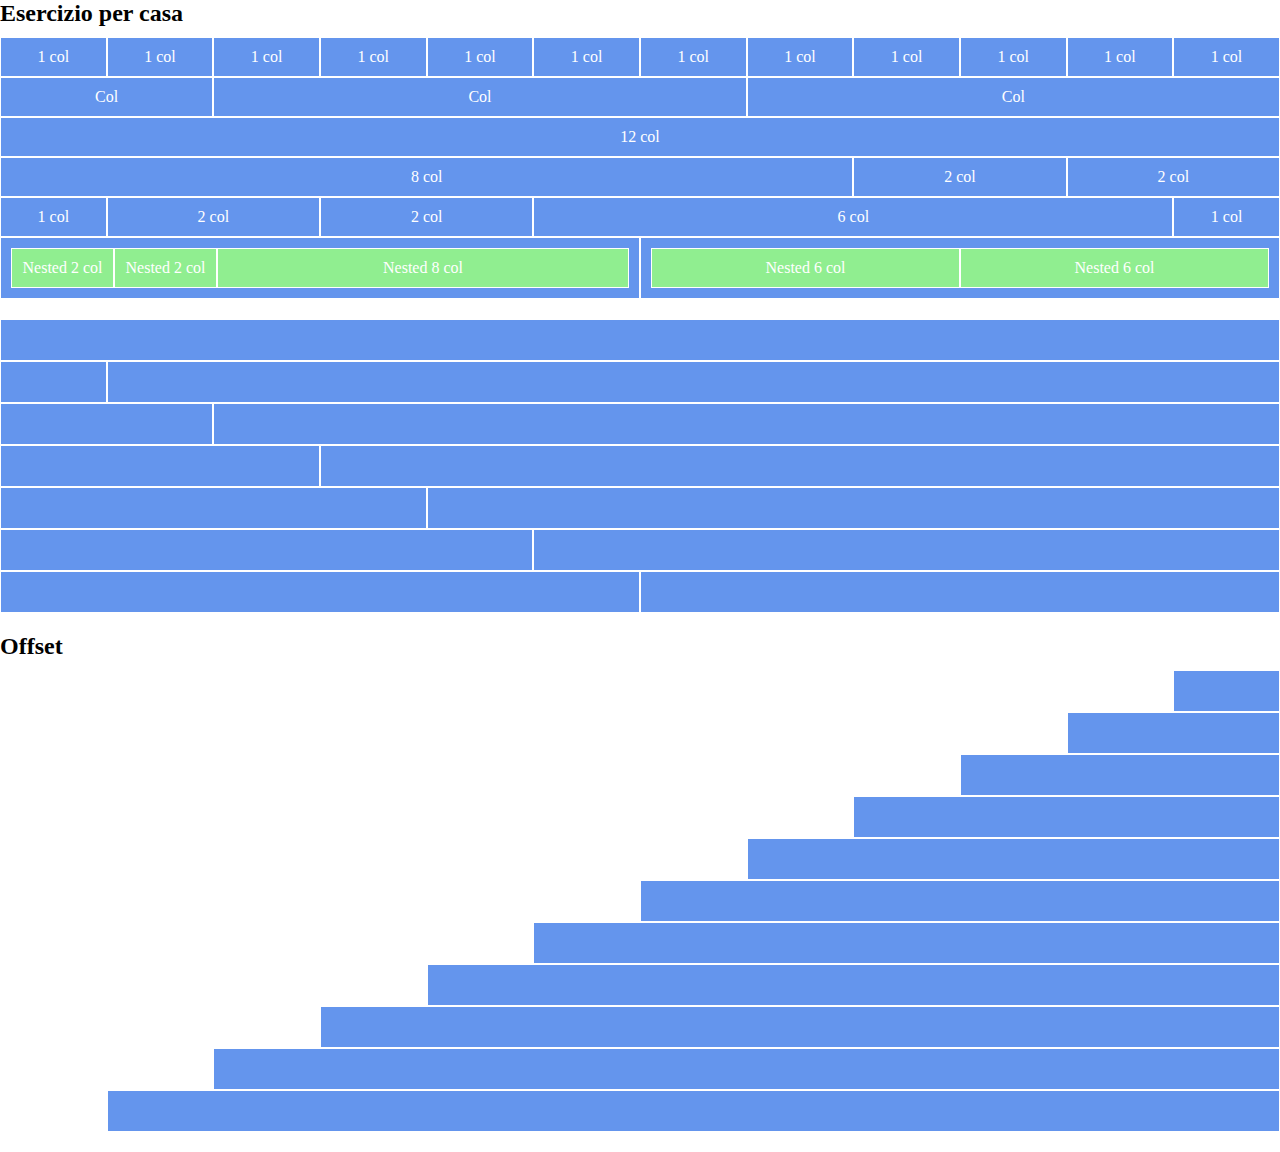
<file: index.html>
<!DOCTYPE html>
<html lang="en">
<head>
    <meta charset="UTF-8">
    <meta http-equiv="X-UA-Compatible" content="IE=edge">
    <meta name="viewport" content="width=device-width, initial-scale=1.0">
    <link rel="stylesheet" href="css/12BoolFLex.css">
    <link rel="stylesheet" href="css/style.css">
    <title>Framework-Test</title>
</head>
<body>
    <div class="container-fluid">
        <h2>Esercizio per casa</h2>
        <div class="row">
            <div class="col-1 col-xl-1 t-center p-1">1 col</div>
            <div class="col-1 col-xl-1 t-center p-1">1 col</div>
            <div class="col-1 col-xl-1 t-center p-1">1 col</div>
            <div class="col-1 col-xl-1 t-center p-1">1 col</div>
            <div class="col-1 col-xl-1 t-center p-1">1 col</div>
            <div class="col-1 col-xl-1 t-center p-1">1 col</div>
            <div class="col-1 col-xl-1 t-center p-1">1 col</div>
            <div class="col-1 col-xl-1 t-center p-1">1 col</div>
            <div class="col-1 col-xl-1 t-center p-1">1 col</div>
            <div class="col-1 col-xl-1 t-center p-1">1 col</div>
            <div class="col-1 col-xl-1 t-center p-1">1 col</div>
            <div class="col-1 col-xl-1 t-center p-1">1 col</div>
        </div>
        <div class="row">
            <div class="col-2 col-xl-2 t-center p-1">Col</div>
            <div class="col-5 col-xl-5 t-center p-1">Col</div>
            <div class="col-5 col-xl-5 t-center p-1">Col</div>
        </div>
        <div class="row">
            <div class="col-12 col-xl-12 t-center p-1">12 col</div>
        </div>
        <div class="row">
            <div class="col-8 col-xl-8 t-center p-1">8 col</div>
            <div class="col-2 col-xl-2 t-center p-1">2 col</div>
            <div class="col-2 col-xl-2 t-center p-1">2 col</div>
        </div>
        <div class="row">
            <div class="col-1 col-xl-1 t-center p-1">1 col</div>
            <div class="col-2 col-xl-2 t-center p-1">2 col</div>
            <div class="col-2 col-xl-2 t-center p-1">2 col</div>
            <div class="col-6 col-xl-6 t-center p-1">6 col</div>
            <div class="col-1 col-xl-1 t-center p-1">1 col</div>
        </div>
        <div class="row">
            <div class="col-12 col-xl-6 ">
                <div class="row p-1">
                    <div class="col-2 col-xl-2 t-center bg-green p-1">Nested 2 col</div>
                    <div class="col-2 col-xl-2 t-center bg-green p-1">Nested 2 col</div>
                    <div class="col-8 col-xl-8 t-center bg-green p-1">Nested 8 col</div>
                </div>
            </div>
            <div class="col-12 col-xl-6">
                <div class="row p-1">
                    <div class="col-6 col-xl-6 t-center bg-green p-1">Nested 6 col</div>
                    <div class="col-6 col-xl-6 t-center bg-green p-1">Nested 6 col</div>
                </div>
            </div>
        </div>
    </div>
    <div class="container-fluid">
        <div class="row">
            <div class="col-8 col-offset-2 col-xl-offset-0 col-xl-12 p-2"></div>
        </div>
        <div class="row">
            <div class="col-1 col-offset-1 col-xl-offset-0 col-xl-1 p-2"></div>
            <div class="col-9 col-xl-11 p-2"></div>
        </div>
        <div class="row">
            <div class="col-2 col-offset-1 col-xl-offset-0 col-xl-2 p-2"></div>
            <div class="col-8 col-xl-10 p-2"></div>
        </div>
        <div class="row">
            <div class="col-3 col-offset-1 col-xl-offset-0 col-xl-3 p-2"></div>
            <div class="col-7 col-xl-9 p-2"></div>
        </div>
        <div class="row">
            <div class="col-4 col-offset-1 col-xl-offset-0 col-xl-4 p-2"></div>
            <div class="col-6 col-xl-8 p-2"></div>
        </div>
        <div class="row">
            <div class="col-5 col-offset-1 col-xl-offset-0 col-xl-5 p-2"></div>
            <div class="col-5 col-xl-7 p-2"></div>
        </div>
        <div class="row">
            <div class="col-6 col-offset-1 col-xl-offset-0 col-xl-6 p-2"></div>
            <div class="col-4 col-xl-6 p-2"></div>
        </div>
    </div>
    <div class="container-fluid">
        <h2>Offset</h2>
        <div class="row">
            <div class="col-1 col-offset-10 col-xl-1 col-xl-offset-11 p-2"></div>
        </div>
        <div class="row">
            <div class="col-2 col-offset-9 col-xl-2 col-xl-offset-10 p-2"></div>
        </div>
        <div class="row">
            <div class="col-3 col-offset-8 col-xl-3 col-xl-offset-9 p-2"></div>
        </div>
        <div class="row">
            <div class="col-4 col-offset-7 col-xl-4 col-xl-offset-8 p-2"></div>
        </div>
        <div class="row">
            <div class="col-5 col-offset-6 col-xl-5 col-xl-offset-7 p-2"></div>
        </div>
        <div class="row">
            <div class="col-6 col-offset-5 col-xl-6 col-xl-offset-6 p-2"></div>
        </div>
        <div class="row">
            <div class="col-7 col-offset-4 col-xl-7 col-xl-offset-5 p-2"></div>
        </div>
        <div class="row">
            <div class="col-8 col-offset-3 col-xl-8 col-xl-offset-4 p-2"></div>
        </div>
        <div class="row">
            <div class="col-9 col-offset-2 col-xl-9 col-xl-offset-3 p-2"></div>
        </div>
        <div class="row">
            <div class="col-10 col-offset-1 col-xl-10 col-xl-offset-2 p-2"></div>
        </div>
        <div class="row">
            <div class="col-11 col-offset-0 col-xl-11 col-xl-offset-1 p-2"></div>
        </div>
    </div>
</body>
</html>
</file>
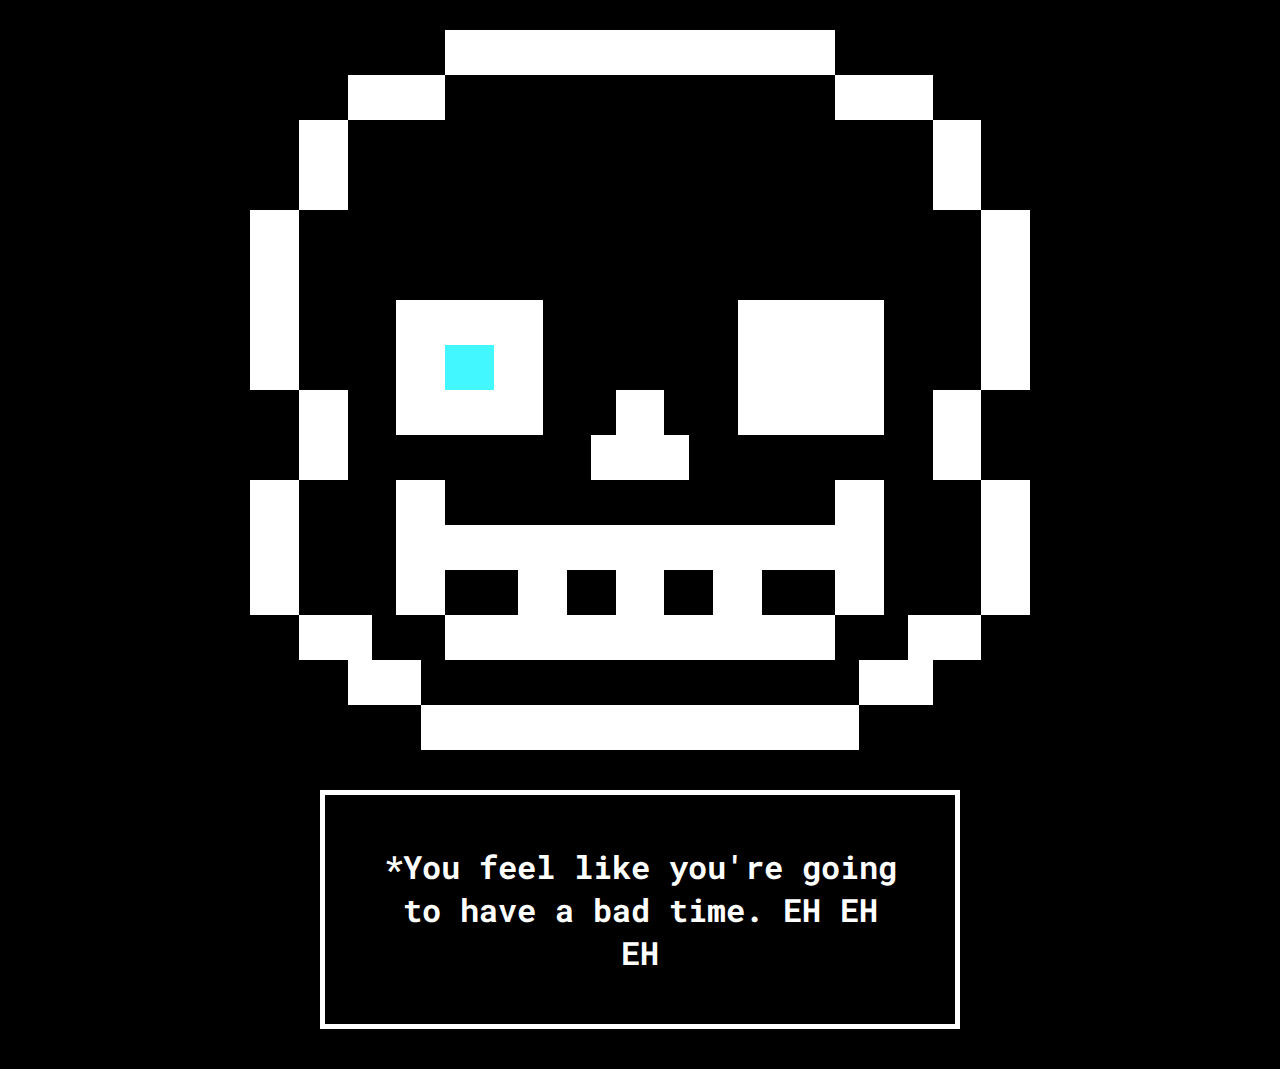
<file: Bonus/index-bonus.html>
<!DOCTYPE html>
<html lang="en">
<head>
    <meta charset="UTF-8">
    <meta http-equiv="X-UA-Compatible" content="IE=edge">
    <meta name="viewport" content="width=device-width, initial-scale=1.0">
    <link rel="preconnect" href="https://fonts.googleapis.com">
    <link rel="preconnect" href="https://fonts.gstatic.com" crossorigin>
    <link href="https://fonts.googleapis.com/css2?family=Montserrat:wght@300;400&family=Poppins:wght@400;700;900&family=Roboto+Mono:wght@500&display=swap" rel="stylesheet">
    <link rel="stylesheet" href="../css/12BoolFLex.css">
    <link rel="stylesheet" href="style-bonus.css">
    <title>Framework-Test</title>
</head>
<body>
    <div class="container canva-container">
        <div class="row">
            <div class="col-6 canva">
                <div class="row">
                    <div class="col-4 col-offset-8 pixel"></div>
                </div>
                <div class="row">
                    <div class="col-2 col-offset-6 pixel"></div>
                </div>
                <div class="row">
                    <div class="col-1 col-offset-5 pixel"></div>
                </div>
                <div class="row">
                    <div class="col-1 col-offset-5 pixel"></div>
                </div>
                <div class="row">
                    <div class="col-1 col-offset-4 pixel"></div>
                </div>
                <div class="row">
                    <div class="col-1 col-offset-4 pixel"></div>
                </div>
                <div class="row">
                    <div class="col-1 col-offset-4 pixel"></div>
                    <div class="col-3 col-offset-2 pixel"></div>
                </div>
                <div class="row">
                    <div class="col-1 col-offset-4 pixel"></div>
                    <div class="col-1 col-offset-2 pixel"></div>
                    <div class="col-1  pixel-special"></div>
                    <div class="col-1  pixel"></div>
                </div>
                <div class="row">
                    <div class="col-1 col-offset-5 pixel"></div>
                    <div class="col-3 col-offset-1 pixel"></div>
                    <div class="col-1 col-offset-1 pixel-container">
                        <div class="row">
                            <div class="col-6 col-offset-6 pixel"></div>
                        </div>
                    </div>
                </div>
                <div class="row">
                    <div class="col-1 col-offset-5 pixel"></div>
                    <div class="col-1 col-offset-5 pixel"></div>
                </div>
                <div class="row">
                    <div class="col-1 col-offset-4 pixel"></div>
                    <div class="col-1 col-offset-2 pixel"></div>
                </div>
                <div class="row">
                    <div class="col-1 col-offset-4 pixel"></div>
                    <div class="col-5 col-offset-2 pixel"></div>
                </div>
                <div class="row">
                    <div class="col-1 col-offset-4 pixel"></div>
                    <div class="col-1 col-offset-2 pixel"></div>
                    <div class="col-1 col-offset-1 pixel-container">
                        <div class="row">
                            <div class="col-6 col-offset-6 pixel"></div>
                        </div>
                    </div>
                    <div class="col-1 pixel-container">
                        <div class="row">
                            <div class="col-6  pixel"></div>
                        </div>
                    </div>
                    <div class="col-1 pixel-container">
                        <div class="row">
                            <div class="col-6 col-offset-6 pixel"></div>
                        </div>
                    </div>
                </div>
                <div class="row">
                    <div class="col-1 col-offset-5 pixel"></div>
                    <div class="col-1 pixel-container">
                        <div class="row">
                            <div class="col-6 pixel"></div>
                        </div>
                    </div>
                    <div class="col-4 col-offset-1 pixel"></div>
                </div>
                <div class="row">
                    <div class="col-1 col-offset-6 pixel"></div>
                    <div class="col-1 pixel-container">
                        <div class="row">
                            <div class="col-6 pixel"></div>
                        </div>
                    </div>
                </div>
                <div class="row">
                    <div class="col-1 col-offset-7 pixel-container">
                        <div class="row">
                            <div class="col-6 col-offset-6 pixel"></div>
                        </div>
                    </div>
                    <div class="col-4 pixel"></div>
                </div>
            </div>
            <div class="col-6 canva">
                <div class="row">
                    <div class="col-4 pixel"></div>
                </div>
                <div class="row">
                    <div class="col-2 col-offset-4 pixel"></div>
                </div>
                <div class="row">
                    <div class="col-1 col-offset-6 pixel"></div>
                </div>
                <div class="row">
                    <div class="col-1 col-offset-6 pixel"></div>
                </div>
                <div class="row">
                    <div class="col-1 col-offset-7 pixel"></div>
                </div>
                <div class="row">
                    <div class="col-1 col-offset-7 pixel"></div>
                </div>
                <div class="row">
                    <div class="col-3 col-offset-2 pixel"></div>
                    <div class="col-1 col-offset-2 pixel"></div>
                </div>
                <div class="row">
                    <div class="col-3 col-offset-2 pixel"></div>
                    <div class="col-1 col-offset-2 pixel"></div>
                </div>
                <div class="row">
                    <div class="col-1 pixel-container">
                        <div class="row">
                            <div class="col-6 pixel"></div>
                        </div>
                    </div>
                    <div class="col-3 col-offset-1 pixel"></div>
                    <div class="col-1 col-offset-1 pixel"></div>
                </div>
                <div class="row">
                    <div class="col-1 pixel"></div>
                    <div class="col-1 col-offset-5 pixel"></div>
                </div>
                <div class="row">
                    <div class="col-1 col-offset-4 pixel"></div>
                    <div class="col-1 col-offset-2 pixel"></div>
                </div>
                <div class="row">
                    <div class="col-5 pixel"></div>
                    <div class="col-1 col-offset-2 pixel"></div>
                </div>
                <div class="row">
                    <div class="col-1 pixel-container">
                        <div class="row">
                            <div class="col-6 pixel"></div>
                        </div>
                    </div>
                    <div class="col-1 pixel-container">
                        <div class="row">
                            <div class="col-6 col-offset-6 pixel"></div>
                        </div>
                    </div>
                    <div class="col-1 pixel-container">
                        <div class="row">
                            <div class="col-6  pixel"></div>
                        </div>
                    </div>
                    <div class="col-1 col-offset-1 pixel"></div>
                    <div class="col-1 col-offset-2 pixel"></div>    
                </div>
                <div class="row">
                    <div class="col-4 pixel"></div>
                    <div class="col-1 col-offset-1 pixel-container">
                        <div class="row">
                            <div class="col-6 col-offset-6 pixel"></div>
                        </div>
                    </div>
                    <div class="col-1 pixel"></div>
                </div>
                <div class="row">
                    <div class="col-1 col-offset-4 pixel-container">
                        <div class="row">
                            <div class="col-6 col-offset-6 pixel"></div>
                        </div>
                    </div>
                    <div class="col-1 pixel"></div>
                </div>
                <div class="row">
                    <div class="col-4 pixel"></div>
                    <div class="col-1 pixel-container">
                        <div class="row">
                            <div class="col-6 pixel"></div>
                        </div>
                    </div>
                </div>
            </div>
        </div>
    </div>
    <div class="container-text">
        <h1>*You feel like you're going to have a bad time. EH EH EH</h1>
    </div>
    
</body>
</html>
</file>
<file: css/12BoolFLex.css>
* {
    padding: 0;
    margin: 0;
    box-sizing: border-box;
}

.container {
    max-width: 1170px;
    margin: 0 auto;
}

.center{
    justify-content: center;
    text-align: center;
}
.container-fluid {
    width: 100%;
    max-width: 100%;
}

.row {
    display: flex;
    flex-direction: row;
    flex-wrap: wrap;
}

[class*="col-"] {
    /* tutte le classi  che contengono "col-" */
    flex: 0 0 auto;
    /* grow - shrink - max-width */
}



.col-1 {
    flex-basis: calc((100% / 12) * 1);
    max-width: calc((100% / 12) * 1);
}

.col-2 {
    flex-basis: calc((100% / 12) * 2);
    max-width: calc((100% / 12) * 2);
}

.col-3 {
    flex-basis: calc((100% / 12) * 3);
    max-width: calc((100% / 12) * 3);
}

.col-4 {
    flex-basis: calc((100% / 12) * 4);
    max-width: calc((100% / 12) * 4);
}

.col-5 {
    flex-basis: calc((100% / 12) * 5);
    max-width: calc((100% / 12) * 5);
}

.col-6 {
    flex-basis: calc((100% / 12) * 6);
    max-width: calc((100% / 12) * 6);
}

.col-7 {
    flex-basis: calc((100% / 12) * 7);
    max-width: calc((100% / 12) * 7);
}

.col-8 {
    flex-basis: calc((100% / 12) * 8);
    max-width: calc((100% / 12) * 8);
}

.col-9 {
    flex-basis: calc((100% / 12) * 9);
    max-width: calc((100% / 12) * 9);
}

.col-10 {
    flex-basis: calc((100% / 12) * 10);
    max-width: calc((100% / 12) * 10);
}

.col-11 {
    flex-basis: calc((100% / 12) * 11);
    max-width: calc((100% / 12) * 11);
}

.col-12 {
    flex-basis: calc((100% / 12) * 12);
    max-width: calc((100% / 12) * 12);
}

.col-offset-0 {
    margin-left: 0;
}

.col-offset-1 {
    margin-left: calc((100% / 12) * 1);
}

.col-offset-2 {
    margin-left: calc((100% / 12) * 2);
}

.col-offset-3 {
    margin-left: calc((100% / 12) * 3);
}

.col-offset-4 {
    margin-left: calc((100% / 12) * 4);
}

.col-offset-5 {
    margin-left: calc((100% / 12) * 5);
}

.col-offset-6 {
    margin-left: calc((100% / 12) * 6);
}

.col-offset-7 {
    margin-left: calc((100% / 12) * 7);
}

.col-offset-8 {
    margin-left: calc((100% / 12) * 8);
}

.col-offset-9 {
    margin-left: calc((100% / 12) * 9);
}

.col-offset-10 {
    margin-left: calc((100% / 12) * 10);
}

.col-offset-11 {
    margin-left: calc((100% / 12) * 11);
}



.col {
    flex-grow: 1;
    /* se c'è spazio si allarga con il flex */
    flex-basis: 0;
    max-width: 100%;
}

/* SM */

@media all and (min-width: 576px){
    
    .col-sm-1 {
        flex-basis: calc((100% / 12) * 1);
        max-width: calc((100% / 12) * 1);
    }
    
    .col-sm-2 {
        flex-basis: calc((100% / 12) * 2);
        max-width: calc((100% / 12) * 2);
    }
    
    .col-sm-3 {
        flex-basis: calc((100% / 12) * 3);
        max-width: calc((100% / 12) * 3);
    }
    
    .col-sm-4 {
        flex-basis: calc((100% / 12) * 4);
        max-width: calc((100% / 12) * 4);
    }
    
    .col-sm-5 {
        flex-basis: calc((100% / 12) * 5);
        max-width: calc((100% / 12) * 5);
    }
    
    .col-sm-6 {
        flex-basis: calc((100% / 12) * 6);
        max-width: calc((100% / 12) * 6);
    }
    
    .col-sm-7 {
        flex-basis: calc((100% / 12) * 7);
        max-width: calc((100% / 12) * 7);
    }
    
    .col-sm-8 {
        flex-basis: calc((100% / 12) * 8);
        max-width: calc((100% / 12) * 8);
    }
    
    .col-sm-9 {
        flex-basis: calc((100% / 12) * 9);
        max-width: calc((100% / 12) * 9);
    }
    
    .col-sm-10 {
        flex-basis: calc((100% / 12) * 10);
        max-width: calc((100% / 12) * 10);
    }
    
    .col-sm-11 {
        flex-basis: calc((100% / 12) * 11);
        max-width: calc((100% / 12) * 11);
    }
    
    .col-sm-12 {
        flex-basis: calc((100% / 12) * 12);
        max-width: calc((100% / 12) * 12);
    }
    
    .col-sm-offset-0 {
        margin-left: 0;
    }

    .col-sm-offset-1 {
        margin-left: calc((100% / 12) * 1);
    }
    
    .col-sm-offset-2 {
        margin-left: calc((100% / 12) * 2);
    }
    
    .col-sm-offset-3 {
        margin-left: calc((100% / 12) * 3);
    }
    
    .col-sm-offset-4 {
        margin-left: calc((100% / 12) * 4);
    }
    
    .col-sm-offset-5 {
        margin-left: calc((100% / 12) * 5);
    }
    
    .col-sm-offset-6 {
        margin-left: calc((100% / 12) * 6);
    }
    
    .col-sm-offset-7 {
        margin-left: calc((100% / 12) * 7);
    }
    
    .col-sm-offset-8 {
        margin-left: calc((100% / 12) * 8);
    }
    
    .col-sm-offset-9 {
        margin-left: calc((100% / 12) * 9);
    }
    
    .col-sm-offset-10 {
        margin-left: calc((100% / 12) * 10);
    }
    
    .col-sm-offset-11 {
        margin-left: calc((100% / 12) * 11);
    }
}

/* MD */

@media all and (min-width: 768px){
    
    .col-md-1 {
        flex-basis: calc((100% / 12) * 1);
        max-width: calc((100% / 12) * 1);
    }
    
    .col-md-2 {
        flex-basis: calc((100% / 12) * 2);
        max-width: calc((100% / 12) * 2);
    }
    
    .col-md-3 {
        flex-basis: calc((100% / 12) * 3);
        max-width: calc((100% / 12) * 3);
    }
    
    .col-md-4 {
        flex-basis: calc((100% / 12) * 4);
        max-width: calc((100% / 12) * 4);
    }
    
    .col-md-5 {
        flex-basis: calc((100% / 12) * 5);
        max-width: calc((100% / 12) * 5);
    }
    
    .col-md-6 {
        flex-basis: calc((100% / 12) * 6);
        max-width: calc((100% / 12) * 6);
    }
    
    .col-md-7 {
        flex-basis: calc((100% / 12) * 7);
        max-width: calc((100% / 12) * 7);
    }
    
    .col-md-8 {
        flex-basis: calc((100% / 12) * 8);
        max-width: calc((100% / 12) * 8);
    }
    
    .col-md-9 {
        flex-basis: calc((100% / 12) * 9);
        max-width: calc((100% / 12) * 9);
    }
    
    .col-md-10 {
        flex-basis: calc((100% / 12) * 10);
        max-width: calc((100% / 12) * 10);
    }
    
    .col-md-11 {
        flex-basis: calc((100% / 12) * 11);
        max-width: calc((100% / 12) * 11);
    }
    
    .col-md-12 {
        flex-basis: calc((100% / 12) * 12);
        max-width: calc((100% / 12) * 12);
    }
    
    .col-md-offset-0 {
        margin-left: 0;
    }

    .col-md-offset-1 {
        margin-left: calc((100% / 12) * 1);
    }
    
    .col-md-offset-2 {
        margin-left: calc((100% / 12) * 2);
    }
    
    .col-md-offset-3 {
        margin-left: calc((100% / 12) * 3);
    }
    
    .col-md-offset-4 {
        margin-left: calc((100% / 12) * 4);
    }
    
    .col-md-offset-5 {
        margin-left: calc((100% / 12) * 5);
    }
    
    .col-md-offset-6 {
        margin-left: calc((100% / 12) * 6);
    }
    
    .col-md-offset-7 {
        margin-left: calc((100% / 12) * 7);
    }
    
    .col-md-offset-8 {
        margin-left: calc((100% / 12) * 8);
    }
    
    .col-md-offset-9 {
        margin-left: calc((100% / 12) * 9);
    }
    
    .col-md-offset-10 {
        margin-left: calc((100% / 12) * 10);
    }
    
    .col-md-offset-11 {
        margin-left: calc((100% / 12) * 11);
    }
}

/* LG */

@media all and (min-width: 992px){
    
    .col-lg-1 {
        flex-basis: calc((100% / 12) * 1);
        max-width: calc((100% / 12) * 1);
    }
    
    .col-lg-2 {
        flex-basis: calc((100% / 12) * 2);
        max-width: calc((100% / 12) * 2);
    }
    
    .col-lg-3 {
        flex-basis: calc((100% / 12) * 3);
        max-width: calc((100% / 12) * 3);
    }
    
    .col-lg-4 {
        flex-basis: calc((100% / 12) * 4);
        max-width: calc((100% / 12) * 4);
    }
    
    .col-lg-5 {
        flex-basis: calc((100% / 12) * 5);
        max-width: calc((100% / 12) * 5);
    }
    
    .col-lg-6 {
        flex-basis: calc((100% / 12) * 6);
        max-width: calc((100% / 12) * 6);
    }
    
    .col-lg-7 {
        flex-basis: calc((100% / 12) * 7);
        max-width: calc((100% / 12) * 7);
    }
    
    .col-lg-8 {
        flex-basis: calc((100% / 12) * 8);
        max-width: calc((100% / 12) * 8);
    }
    
    .col-lg-9 {
        flex-basis: calc((100% / 12) * 9);
        max-width: calc((100% / 12) * 9);
    }
    
    .col-lg-10 {
        flex-basis: calc((100% / 12) * 10);
        max-width: calc((100% / 12) * 10);
    }
    
    .col-lg-11 {
        flex-basis: calc((100% / 12) * 11);
        max-width: calc((100% / 12) * 11);
    }
    
    .col-lg-12 {
        flex-basis: calc((100% / 12) * 12);
        max-width: calc((100% / 12) * 12);
    }
    
    .col-lg-offset-0 {
        margin-left: 0;
    }

    .col-lg-offset-1 {
        margin-left: calc((100% / 12) * 1);
    }
    
    .col-lg-offset-2 {
        margin-left: calc((100% / 12) * 2);
    }
    
    .col-lg-offset-3 {
        margin-left: calc((100% / 12) * 3);
    }
    
    .col-lg-offset-4 {
        margin-left: calc((100% / 12) * 4);
    }
    
    .col-lg-offset-5 {
        margin-left: calc((100% / 12) * 5);
    }
    
    .col-lg-offset-6 {
        margin-left: calc((100% / 12) * 6);
    }
    
    .col-lg-offset-7 {
        margin-left: calc((100% / 12) * 7);
    }
    
    .col-lg-offset-8 {
        margin-left: calc((100% / 12) * 8);
    }
    
    .col-lg-offset-9 {
        margin-left: calc((100% / 12) * 9);
    }
    
    .col-lg-offset-10 {
        margin-left: calc((100% / 12) * 10);
    }
    
    .col-lg-offset-11 {
        margin-left: calc((100% / 12) * 11);
    }
}

/* XL */

@media all and (min-width: 1200px){
    
    .col-xl-1 {
        flex-basis: calc((100% / 12) * 1);
        max-width: calc((100% / 12) * 1);
    }
    
    .col-xl-2 {
        flex-basis: calc((100% / 12) * 2);
        max-width: calc((100% / 12) * 2);
    }
    
    .col-xl-3 {
        flex-basis: calc((100% / 12) * 3);
        max-width: calc((100% / 12) * 3);
    }
    
    .col-xl-4 {
        flex-basis: calc((100% / 12) * 4);
        max-width: calc((100% / 12) * 4);
    }
    
    .col-xl-5 {
        flex-basis: calc((100% / 12) * 5);
        max-width: calc((100% / 12) * 5);
    }
    
    .col-xl-6 {
        flex-basis: calc((100% / 12) * 6);
        max-width: calc((100% / 12) * 6);
    }
    
    .col-xl-7 {
        flex-basis: calc((100% / 12) * 7);
        max-width: calc((100% / 12) * 7);
    }
    
    .col-xl-8 {
        flex-basis: calc((100% / 12) * 8);
        max-width: calc((100% / 12) * 8);
    }
    
    .col-xl-9 {
        flex-basis: calc((100% / 12) * 9);
        max-width: calc((100% / 12) * 9);
    }
    
    .col-xl-10 {
        flex-basis: calc((100% / 12) * 10);
        max-width: calc((100% / 12) * 10);
    }
    
    .col-xl-11 {
        flex-basis: calc((100% / 12) * 11);
        max-width: calc((100% / 12) * 11);
    }
    
    .col-xl-12 {
        flex-basis: calc((100% / 12) * 12);
        max-width: calc((100% / 12) * 12);
    }

    .col-xl-offset-0 {
        margin-left: 0;
    }
    
    .col-xl-offset-1 {
        margin-left: calc((100% / 12) * 1);
    }
    
    .col-xl-offset-2 {
        margin-left: calc((100% / 12) * 2);
    }
    
    .col-xl-offset-3 {
        margin-left: calc((100% / 12) * 3);
    }
    
    .col-xl-offset-4 {
        margin-left: calc((100% / 12) * 4);
    }
    
    .col-xl-offset-5 {
        margin-left: calc((100% / 12) * 5);
    }
    
    .col-xl-offset-6 {
        margin-left: calc((100% / 12) * 6);
    }
    
    .col-xl-offset-7 {
        margin-left: calc((100% / 12) * 7);
    }
    
    .col-xl-offset-8 {
        margin-left: calc((100% / 12) * 8);
    }
    
    .col-xl-offset-9 {
        margin-left: calc((100% / 12) * 9);
    }
    
    .col-xl-offset-10 {
        margin-left: calc((100% / 12) * 10);
    }
    
    .col-xl-offset-11 {
        margin-left: calc((100% / 12) * 11);
    }
}

/* XXL */

@media all and (min-width: 1400px){
    
    .col-xxl-1 {
        flex-basis: calc((100% / 12) * 1);
        max-width: calc((100% / 12) * 1);
    }
    
    .col-xxl-2 {
        flex-basis: calc((100% / 12) * 2);
        max-width: calc((100% / 12) * 2);
    }
    
    .col-xxl-3 {
        flex-basis: calc((100% / 12) * 3);
        max-width: calc((100% / 12) * 3);
    }
    
    .col-xxl-4 {
        flex-basis: calc((100% / 12) * 4);
        max-width: calc((100% / 12) * 4);
    }
    
    .col-xxl-5 {
        flex-basis: calc((100% / 12) * 5);
        max-width: calc((100% / 12) * 5);
    }
    
    .col-xxl-6 {
        flex-basis: calc((100% / 12) * 6);
        max-width: calc((100% / 12) * 6);
    }
    
    .col-xxl-7 {
        flex-basis: calc((100% / 12) * 7);
        max-width: calc((100% / 12) * 7);
    }
    
    .col-xxl-8 {
        flex-basis: calc((100% / 12) * 8);
        max-width: calc((100% / 12) * 8);
    }
    
    .col-xxl-9 {
        flex-basis: calc((100% / 12) * 9);
        max-width: calc((100% / 12) * 9);
    }
    
    .col-xxl-10 {
        flex-basis: calc((100% / 12) * 10);
        max-width: calc((100% / 12) * 10);
    }
    
    .col-xxl-11 {
        flex-basis: calc((100% / 12) * 11);
        max-width: calc((100% / 12) * 11);
    }
    
    .col-xxl-12 {
        flex-basis: calc((100% / 12) * 12);
        max-width: calc((100% / 12) * 12);
    }
    
    .col-xxl-offset-0 {
        margin-left: 0;
    }

    .col-xxl-offset-1 {
        margin-left: calc((100% / 12) * 1);
    }
    
    .col-xxl-offset-2 {
        margin-left: calc((100% / 12) * 2);
    }
    
    .col-xxl-offset-3 {
        margin-left: calc((100% / 12) * 3);
    }
    
    .col-xxl-offset-4 {
        margin-left: calc((100% / 12) * 4);
    }
    
    .col-xxl-offset-5 {
        margin-left: calc((100% / 12) * 5);
    }
    
    .col-xxl-offset-6 {
        margin-left: calc((100% / 12) * 6);
    }
    
    .col-xxl-offset-7 {
        margin-left: calc((100% / 12) * 7);
    }
    
    .col-xxl-offset-8 {
        margin-left: calc((100% / 12) * 8);
    }
    
    .col-xxl-offset-9 {
        margin-left: calc((100% / 12) * 9);
    }
    
    .col-xxl-offset-10 {
        margin-left: calc((100% / 12) * 10);
    }
    
    .col-xxl-offset-11 {
        margin-left: calc((100% / 12) * 11);
    }
}

.t-center{
    text-align: center;
}

.p-1{
    padding: 10px;
}

.p-2{
    padding: 20px;
}

.p-3{
    padding: 30px;
}
</file>
<file: css/style.css>
[class*="col-"] {
    background-color: cornflowerblue;
    color: white;
    border: 1px solid white;
}

body{
    background-color: white;
}


.bg-green{
    background-color: lightgreen;
}

body>*{
    margin-bottom: 20px;
}

h2{
    margin-bottom: 10px;
}
</file>
<file: Bonus/style-bonus.css>
.pixel{
    height: 45px;
    background-color: white;
}

.pixel-special{
    height: 45px;
    background-color: #42F7FF;
}

.pixel-container{
    height: 45px;
}

h1{
    margin: 40px auto;
    text-align: center;
    color: white;
    font-family: 'Roboto Mono', monospace;
    border: 5px solid white;
    display: inline-block;
    padding: 50px;
}

body{
    background-color: black;
}

.container-text{
    width: 50%;
    margin: 0 auto;
}

.canva-container{
    margin-top: 30px;
}
</file>
